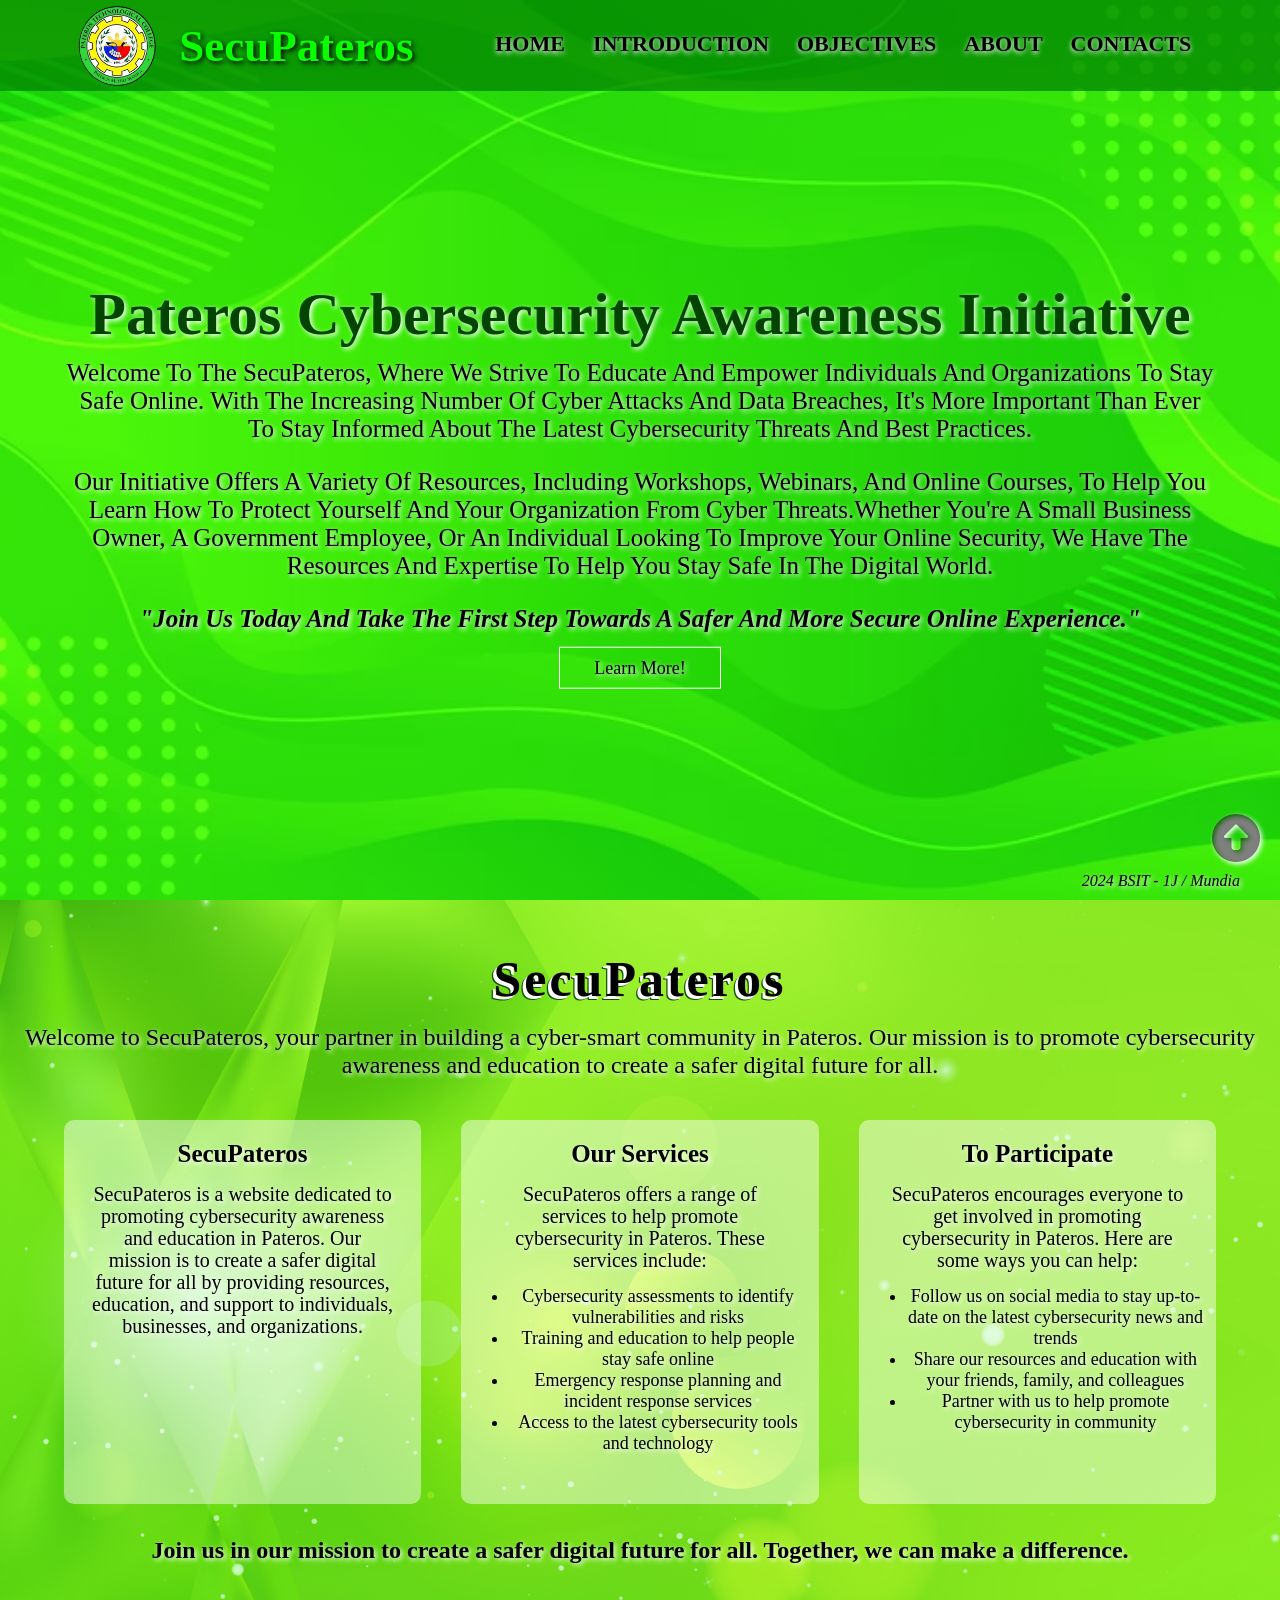
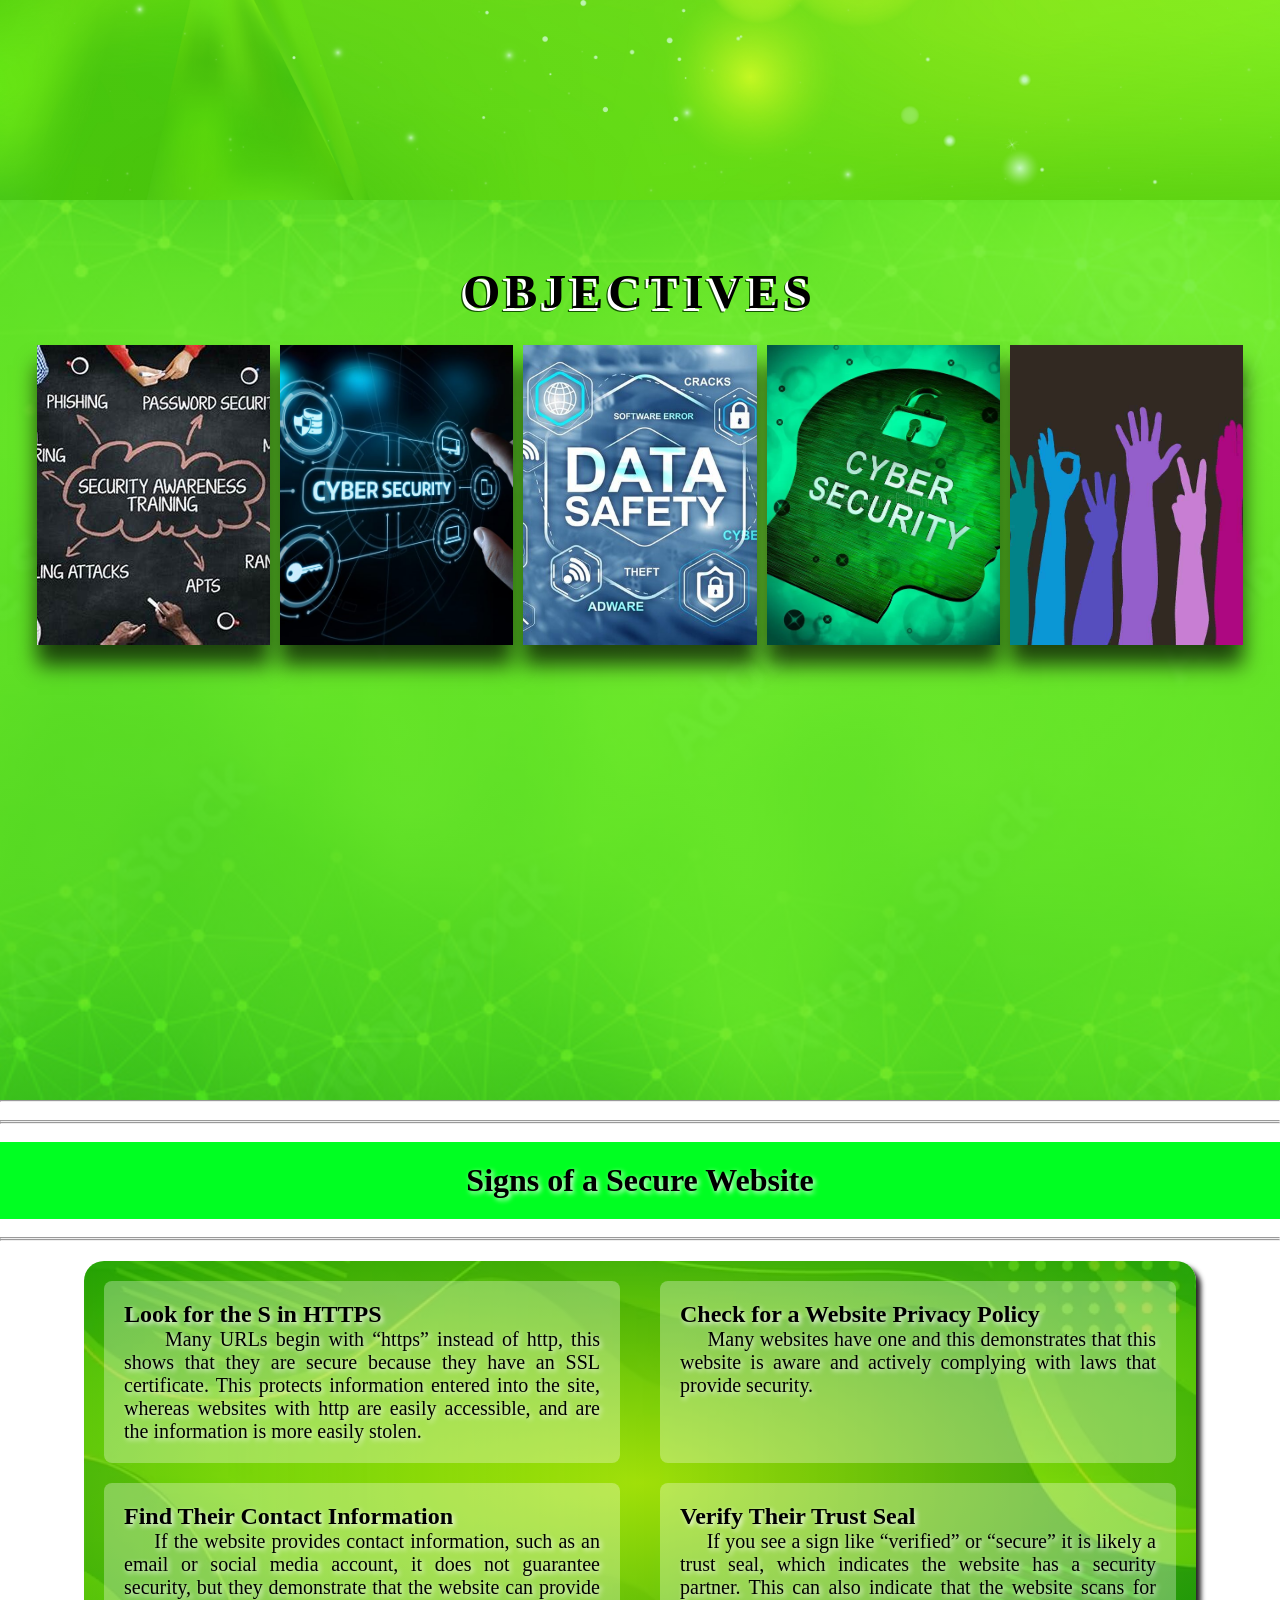
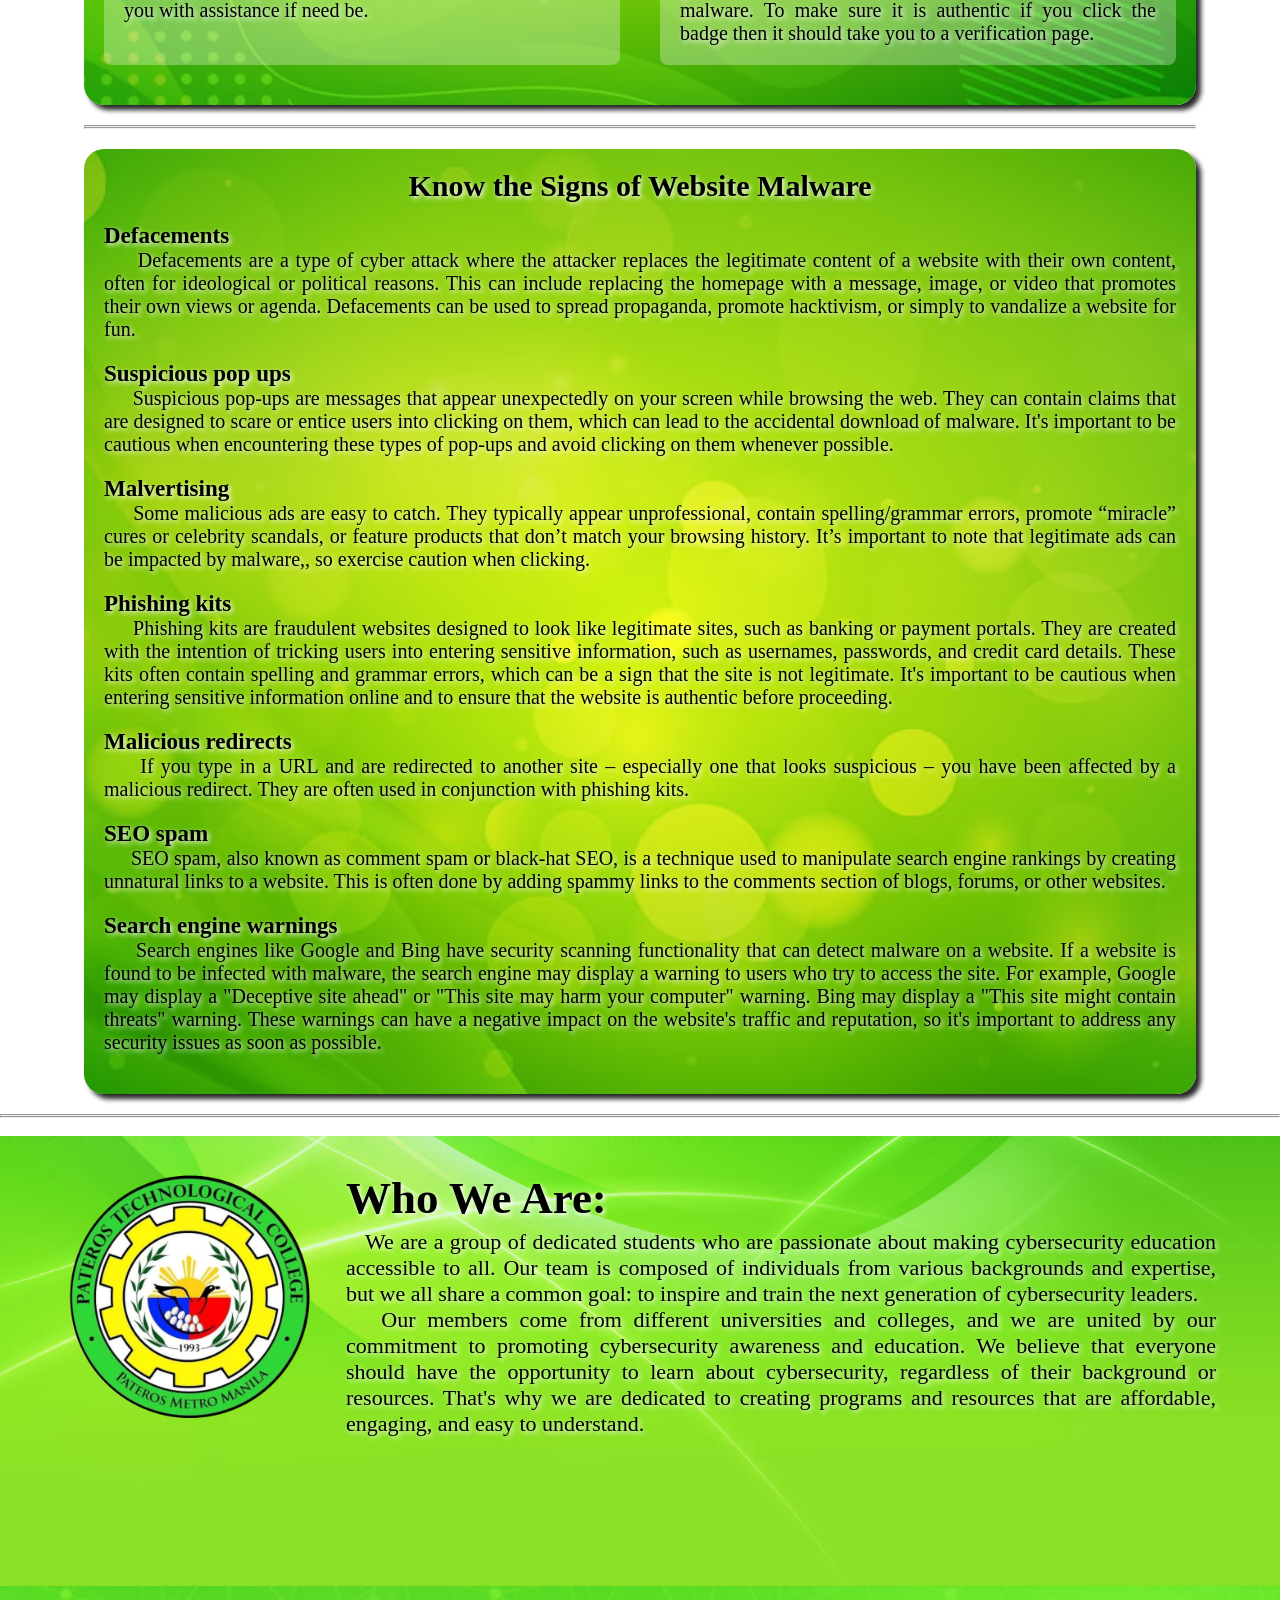
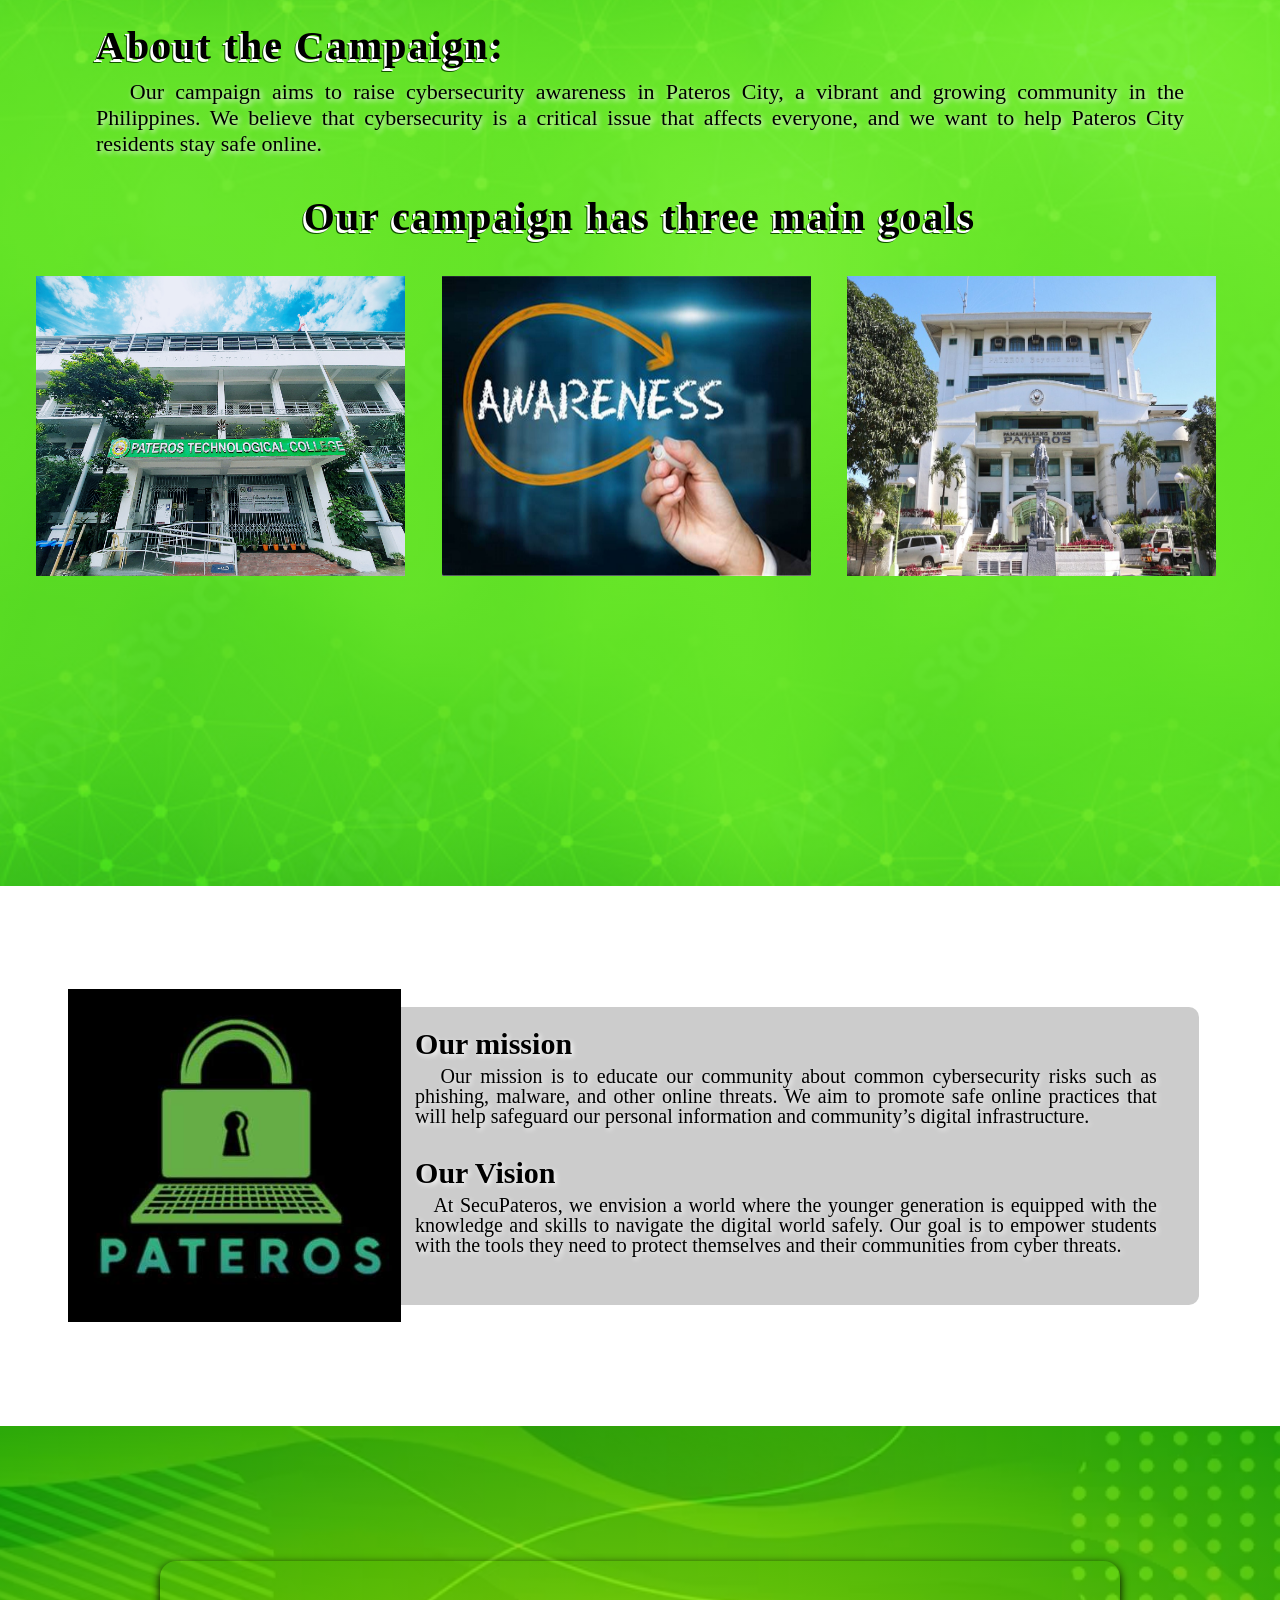
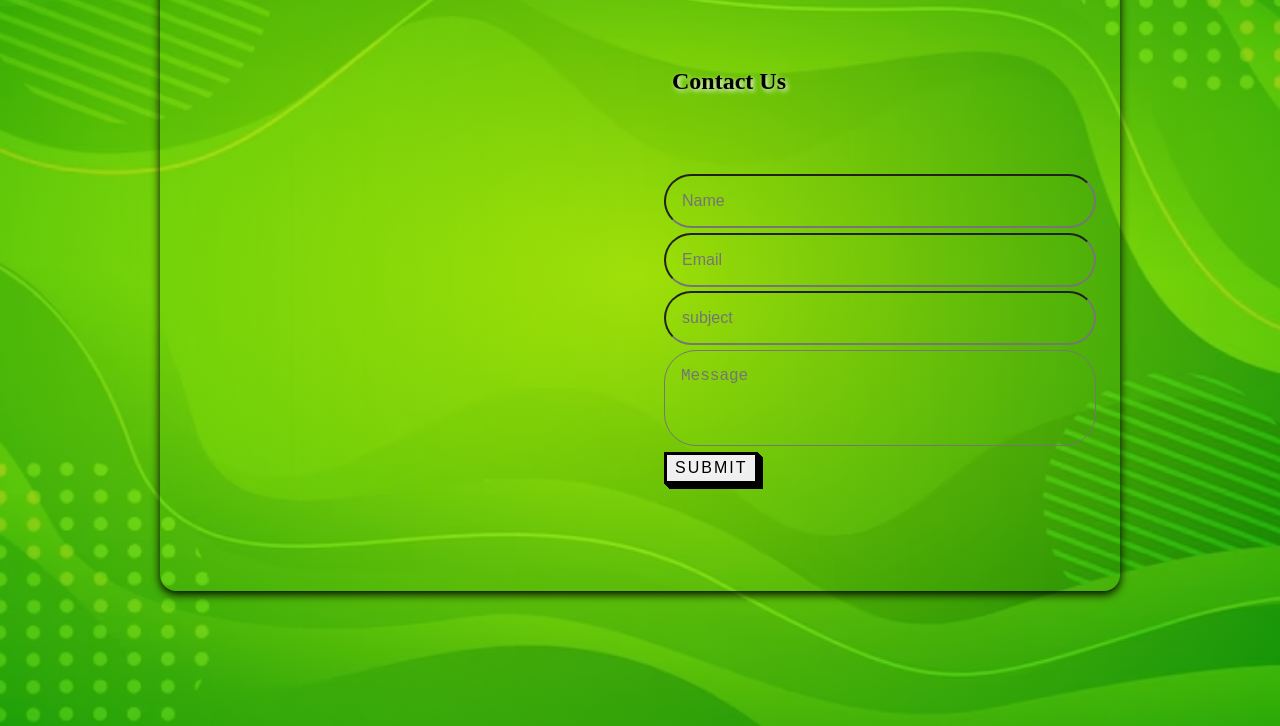
<file: index.html>
<!DOCTYPE html>
<html lang="en">
<head>
    <meta charset="UTF-8">
    <meta name="viewport" content="width=device-width, initial-scale=1.0">
    <title>SecuPateros</title>
    <link rel="stylesheet" href="style.css">
    <link rel="icon" sizes="195x195" href= "./img/SecLogo.png">
    <link rel="preconnect" href="https://fonts.googleapis.com">
    <link href="https://fonts.googleapis.com/css2?family=Merriweather:ital,wght@0,300;0,400;0,700;0,900;1,300;1,400;1,700;1,900&display=swap" rel="stylesheet">
    <link rel="stylesheet" href="https://cdnjs.cloudflare.com/ajax/libs/font-awesome/6.2.1/css/all.min.css">
    <script src="https://ajax.googleapis.com/ajax/libs/jquery/3.7.1/jquery.min.js"></script>
    <script src="https://maxcdn.bootstrapcdn.com/bootstrap/3.4.1/js/bootstrap.min.js"></script>

    <script src="https://cdnjs.cloudflare.com/ajax/libs/jquery/3.5.0/jquery.min.js" integrity="sha256-xNzN2a4ltkB44Mc/Jz3pT4iU1cmeR0FkXs4pru/JxaQ=" crossorigin="anonymous"></script>
</head>
<body>
    <section class="main-header" id="arrowupbtn">
        <nav>
            <a href="index.html"><img src="./img/ptclogo.png"></a>
            <label class="navtext">SecuPateros</label>
            <div class="nav-links" id="navLinks">
                <i class="fa fa-times" onclick="hideMenu()" id="hidefa"></i>
                <ul>
                    <li><a href="#arrowupbtn">HOME</a></li>
                    <li><a href="#introduction">INTRODUCTION</a></li>
                    <li><a href="#objbg">OBJECTIVES</a></li>
                    <li><a href="#aboutmain">ABOUT</a></li>
                    <li><a href="#contacts">CONTACTS</a></li>
                </ul>
            </div>
            <i class="fa fa-bars" onclick="showMenu()"></i>
        </nav>
        <div class="main-text" id="main-content">
            <h1>Pateros Cybersecurity Awareness Initiative</h1>
            <p>Welcome to the SecuPateros, where we strive to educate and empower individuals and organizations to stay safe online. With the increasing number of cyber attacks and data breaches, it's more important than ever to stay informed about the latest cybersecurity threats and best practices.</p>
            <p>Our initiative offers a variety of resources, including workshops, webinars, and online courses, to help you learn how to protect yourself and your organization from cyber threats.Whether you're a small business owner, a government employee, or an individual looking to improve your online security, we have the resources and expertise to help you stay safe in the digital world.</p>
            <p><em>"Join us today and take the first step towards a safer and more secure online experience."</em></p>
            <a href="#lesson-main" class="hero-btn">Learn More!</a>
        </div>
    </section>
<!------intro-------->
    <section class="intro-text" id="introbg">
        <h1 id="introduction">SecuPateros</h1>
        <p class="introwc">Welcome to SecuPateros, your partner in building a cyber-smart community in Pateros. Our mission is to promote cybersecurity awareness and education to create a safer digital future for all.</p>

        <div class="intro-row">
            <div class="intro-col" class="introul">
                <h3>SecuPateros</h3>
                <p>SecuPateros is a website dedicated to promoting cybersecurity awareness and education in Pateros. Our mission is to create a safer digital future for all by providing resources, education, and support to individuals, businesses, and organizations.</p>
            </div>
            <div class="intro-col">
                <h3>Our Services</h3>
                <p>SecuPateros offers a range of services to help promote cybersecurity in Pateros. These services include:
                <ul style="list-style-type:disc;" class="introul">
                    <li>Cybersecurity assessments to identify vulnerabilities and risks</li>
                    <li>Training and education to help people stay safe online</li>
                    <li>Emergency response planning and incident response services</li>
                    <li>Access to the latest cybersecurity tools and technology</li>
                </ul>
            </p>
            </div>
            <div class="intro-col">
                <h3>To Participate</h3>
                <p>SecuPateros encourages everyone to get involved in promoting cybersecurity in Pateros. Here are some ways you can help:</p>
                <ul style="list-style-type:disc;" class="introul">
                    <li>Follow us on social media to stay up-to-date on the latest cybersecurity news and trends</li>
                    <li>Share our resources and education with your friends, family, and colleagues</li>
                    <li>Partner with us to help promote cybersecurity in community</li>
                </ul>
            </div>
        </div>
        <h2 class="introh2">Join us in our mission to create a safer digital future for all. Together, we can make a difference.</h2>
    </section>
<!----objectives----->
    <section class="obj-main" id="objbg">
        <h1 class="obj-h1">OBJECTIVES</h1>
        <div class="obj-text">
            <div class="wrapper-row">
                <div class="wrapper-col">
                    <div class="obj-img">
                        <img src="./img/wrap1.jpg">
                        <div class="obj-content">
                            <h1>Education and Awareness</h1>
                            <p>Provide education and awareness about the dangers of cyber security to expand knowledge and awareness among individuals</p>
                        </div>
                    </div>
                </div>
                <div class="wrapper-col">
                    <div class="obj-img">
                        <img src="./img/wrap2.jpeg">
                        <div class="obj-content">
                            <h1>Network Protection</h1>
                            <p>Advance getting it and significance of network protection by offering reasonable direction and answers for defend people and associations against digital dangers </p>
                        </div>
                    </div>
                </div>
                <div class="wrapper-col">
                    <div class="obj-img">
                        <img src="./img/wrap3.jpg">
                        <div class="obj-content">
                            <h1>Offer ordinary updates and data</h1>
                            <p>Offer ordinary updates and data on arising dangers and advances in the field of digital protection to keep up with client availability and security .</p>
                        </div>
                    </div>
                </div>
                <div class="wrapper-col">
                    <div class="obj-img">
                        <img src="./img/wrap4.jpg">
                        <div class="obj-content">
                            <h1>Online Security</h1>
                            <p>Cultivate a culture of online security where people team up to safeguard themselves and their networks against digital assaults</p>
                        </div>
                    </div>
                </div>
                <div class="wrapper-col">
                    <div class="obj-img">
                        <img src="./img/wrap5.jpeg">
                        <div class="obj-content">
                            <h1>Active Participation</h1>
                            <p>Encourage active participation and engagement from individuals and organizations to address challenges and opportunities in the field of cyber security</p>
                        </div>
                    </div>
                </div>
            </div>
        </div>
    </section>
    <hr>
<!-----Lesson 1----->
    <br><hr><hr><br>
    <header id="lesson-main">
        <h1>Signs of a Secure Website</h1>
    </header>
    <br><hr><hr>
<div class="content-lesson">
    <section class="lessons">
        <div class="lesson">
            <h2>Look for the S in HTTPS</h2>
            <p>&nbsp; &nbsp; &nbsp;Many URLs begin with “https” instead of http, this shows that they are secure because they have an SSL certificate. This protects information entered into the site, whereas websites with http are easily accessible, and are the information is more easily stolen.</p>
        </div>
        <div class="lesson">
            <h2>Check for a Website Privacy Policy</h2>
            <p>&nbsp; &nbsp; &nbsp;Many websites have one and this demonstrates that this website is aware and actively complying with laws that provide security.</p>
        </div>
        <div class="lesson">
            <h2>Find Their Contact Information</h2>
            <p>&nbsp; &nbsp; &nbsp;If the website provides contact information, such as an email or social media account, it does not guarantee security, but they demonstrate that the website can provide you with assistance if need be.</p>
        </div>
        <div class="lesson">
            <h2>Verify Their Trust Seal</h2>
            <p>&nbsp; &nbsp; &nbsp;If you see a sign like “verified” or “secure” it is likely a trust seal, which indicates the website has a security partner. This can also indicate that the website scans for malware. To make sure it is authentic if you click the badge then it should take you to a verification page.</p>
        </div>
    </section>
    <hr><hr>
    <section class="lesson-1">
        <h1>Know the Signs of Website Malware</h1>
        <div>
            <h2>Defacements</h2>
            <p>&nbsp; &nbsp; &nbsp;Defacements are a type of cyber attack where the attacker replaces the legitimate content of a website with their own content, often for ideological or political reasons. This can include replacing the homepage with a message, image, or video that promotes their own views or agenda. Defacements can be used to spread propaganda, promote hacktivism, or simply to vandalize a website for fun.</p>
            <h2>Suspicious pop ups</h2>
            <p>&nbsp; &nbsp; &nbsp;Suspicious pop-ups are messages that appear unexpectedly on your screen while browsing the web. They can contain claims that are designed to scare or entice users into clicking on them, which can lead to the accidental download of malware. It's important to be cautious when encountering these types of pop-ups and avoid clicking on them whenever possible.</p>
            <h2>Malvertising</h2>
            <p>&nbsp; &nbsp; &nbsp;Some malicious ads are easy to catch. They typically appear unprofessional, contain spelling/grammar errors, promote “miracle” cures or celebrity scandals, or feature products that don’t match your browsing history. It’s important to note that legitimate ads can be impacted by malware,, so exercise caution when clicking.</p>
            <h2>Phishing kits</h2>
            <p>&nbsp; &nbsp; &nbsp;Phishing kits are fraudulent websites designed to look like legitimate sites, such as banking or payment portals. They are created with the intention of tricking users into entering sensitive information, such as usernames, passwords, and credit card details. These kits often contain spelling and grammar errors, which can be a sign that the site is not legitimate. It's important to be cautious when entering sensitive information online and to ensure that the website is authentic before proceeding.</p>
            <h2>Malicious redirects</h2>
            <p>&nbsp; &nbsp; &nbsp;If you type in a URL and are redirected to another site – especially one that looks suspicious – you have been affected by a malicious redirect. They are often used in conjunction with phishing kits.</p>
            <h2>SEO spam</h2>
            <p>&nbsp; &nbsp; &nbsp;SEO spam, also known as comment spam or black-hat SEO, is a technique used to manipulate search engine rankings by creating unnatural links to a website. This is often done by adding spammy links to the comments section of blogs, forums, or other websites.</p>
            <h2>Search engine warnings</h2>
            <p>&nbsp; &nbsp; &nbsp;Search engines like Google and Bing have security scanning functionality that can detect malware on a website. If a website is found to be infected with malware, the search engine may display a warning to users who try to access the site. For example, Google may display a "Deceptive site ahead" or "This site may harm your computer" warning. Bing may display a "This site might contain threats" warning. These warnings can have a negative impact on the website's traffic and reputation, so it's important to address any security issues as soon as possible.</p>
        </div>
    </section>
</div>
<hr><hr>
    <br>
<!-----About 1------>
    <section class="about-main" id="aboutmain">
        <br><br>
        <div class="about-1">
            <div>
                <img src="./img/ptclogo.png" alt="PTC LOGO" class="about-logo">
            </div>
            <div class="about-text">
                <h1>Who We Are:</h1>
                <p>&nbsp;&nbsp;&nbsp;We are a group of dedicated students who are passionate about making cybersecurity education accessible to all. Our team is composed of individuals from various backgrounds and expertise, but we all share a common goal: to inspire and train the next generation of cybersecurity leaders.
                <br>&nbsp;&nbsp;&nbsp;Our members come from different universities and colleges, and we are united by our commitment to promoting cybersecurity awareness and education. We believe that everyone should have the opportunity to learn about cybersecurity, regardless of their background or resources. That's why we are dedicated to creating programs and resources that are affordable, engaging, and easy to understand.</p>
            </div>
        </div>
    </section>
<!-----About 2------>
    <section class="about-main2">
        <br><br>
        <div class="about-title">
            <h1>About the Campaign:</h1>
            <p>&nbsp;&nbsp;&nbsp;Our campaign aims to raise cybersecurity awareness in Pateros City, a vibrant and growing community in the Philippines. We believe that cybersecurity is a critical issue that affects everyone, and we want to help Pateros City residents stay safe online.</p>
            <br><br>
            <h1 class="about-h1">Our campaign has three main goals</h1>
        </div>
        <div class="about-contmain">
            <div class="about-container">
                <img src="./img/about1.png" class="about-img">
                <div class="about-overlay">
                    <h1>Education</h1>
                    <h4>We want to provide Pateros City residents with the knowledge and skills they need to protect themselves online. We will offer a series of workshops, webinars, and other educational resources that cover topics such as password management, phishing prevention, and safe browsing practices.</h4>
                </div>
            </div>
            <div class="about-container">
                <img src="./img/about2.jpg" class="about-img">
                <div class="about-overlay">
                    <h1>Awareness</h1>
                    <h4>We want to raise awareness about the importance of cybersecurity in Pateros City. We will work with local organizations, schools, and businesses to promote cybersecurity best practices and to encourage residents to take steps to protect themselves online.</h4>
                </div>
            </div>
            <div class="about-container">
                <img src="./img/about3.jpg" class="about-img">
                <div class="about-overlay">
                    <h1>Community</h1>
                    <h4>We want to build a strong and supportive cybersecurity community in Pateros City. We will create opportunities for residents to connect, share ideas, and learn from each other. We will also work to establish partnerships with local organizations and businesses to ensure that our campaign has a lasting impact.</h4>
                </div>
            </div>
        </div>
    </section>
<!-----About 2------>
    <section class="about-main3">
        <div class="about-inner">
            <h1>Our mission</h1>
            <p class="about-text2">&nbsp;&nbsp;&nbsp;Our mission is to educate our community about common cybersecurity risks such as phishing, malware, and other online threats. We aim to promote safe online practices that will help safeguard our personal information and community’s digital infrastructure.</p>
            <h1>Our Vision</h1>
            <p class="about-text2">&nbsp;&nbsp;&nbsp;At SecuPateros, we envision a world where the younger generation is equipped with the knowledge and skills to navigate the digital world safely. Our goal is to empower students with the tools they need to protect themselves and their communities from cyber threats.</p>
        </div>
    </section>
<!-----Contacts----->
    <section class="contact-main" id="contacts">
            <div class="contact">
                <div class="map">
                    <iframe src="https://www.google.com/maps/embed?pb=!1m18!1m12!1m3!1d3861.8126627519896!2d121.06654847402329!3d14.552703085927975!2m3!1f0!2f0!3f0!3m2!1i1024!2i768!4f13.1!3m3!1m2!1s0x3397c8863fae6025%3A0xe4f1a76191156148!2sPateros%20Technological%20College!5e0!3m2!1sen!2sph!4v1712935397041!5m2!1sen!2sph" width="600" height="450" style="border:0;" allowfullscreen="" loading="lazy" referrerpolicy="no-referrer-when-downgrade"></iframe>
                </div>
                <div class="contact-form">
                    <h1>Contact Us</h1>
                    <form action="https://api.web3forms.com/submit" method="POST">
                        <input type="hidden" name="access_key" value="ebc862d8-4a2f-4a2f-9264-aa3b1648b2f8">
                        <input type="text" name="name" placeholder="Name">
                        <input type="email" name="email" placeholder="Email">
                        <input type="text" name="subject" placeholder="subject">
                        <textarea name="message" placeholder="Message"></textarea>
                        <button type="submit" class="button-54">Submit</button>
                    </form>
                </div>
            </div>   
    </section>
<!------AUTO UP------>
    <a class="btnup" href="#arrowupbtn"><i class="fa-solid fa-circle-up"></i></a>
<!------Footer--------->
    <footer>
        <p><em>2024 BSIT - 1J / Mundia &nbsp; &nbsp; &nbsp; &nbsp; &nbsp; </em></p>
    </footer>
    <script src="script.js"></script>
</body>
</html>
</file>
<file: style.css>
@import url('https://fonts.googleapis.com/css2?family=Merriweather:ital,wght@0,300;0,400;0,700;0,900;1,300;1,400;1,700;1,900&display=swap');
html, body {

    scroll-behavior: smooth;
}
*{
    margin: 0;
    padding: 0;
    box-sizing: border-box;
    text-shadow: 2px 2px 5px #fff;
}
/*--------UP BUTTON---------*/
.btnup{
    position: fixed;
    background-color: transparent;
    bottom: 20px;
    right: 20px;
    text-decoration: none;
    text-align: center;
    line-height: 80px;
    font-size:48px;
    color: hsla(0, 0%, 0%, 0.5);
    text-shadow: 2px 2px 5px #000000;
}
@media (max-width: 400px){
    .btnup{
        font-size: 30px;
    }
}
/*---------FOOTER---------*/
footer {
    position: fixed;
    bottom: 0;
    right: 0;
    height: 28px;
    z-index: 1000;
}

footer p {
	margin: 0;
}
@media (max-width: 700px){
    footer {
        position: fixed;
        bottom: 0;
        right: 0;
        height: 15px;
        z-index: 1000;
        margin: 0;
    }
}
@media (max-width: 400px){
    footer {
        position: fixed;
        bottom: 0;
        right: 0;
        height: 15px;
        z-index: 1000;
        margin-bottom: 1em;
    }
}
/*------MAIN--------*/
.main-header{
    min-height: 100vh;
    width: 100%;
    background-image: linear-gradient(rgba(30, 255, 0, 0.5),rgba(30, 255, 0, 0.5)),url(./img/bgmain.jpg);
    background-position: center;
    background-size: cover;
    position: relative;
}
nav{
    display: flex;
    padding: 1% 6%;
    justify-content: space-between;
    align-items: center;
    background-color: rgba(0, 128, 0, 0.719);
}
nav .navtext{
    color: #09ff00;
    font-size: 45px;
    text-shadow: 2px 2px 5px #000000;
    font-weight: bolder;
    margin-inline-start: .5em;
    
}
nav img{
    width: 80px;
    margin-top: -.5em;
    margin-bottom: -.5em;
    float: left;
}
.nav-links{
    flex: 1;
    text-align: end;
}
.nav-links ul li{
    list-style: none;
    display: inline-block;
    padding: 8px 12px;
    position: relative;
}
.nav-links ul li a{
    color: #000000;
    text-decoration: none;
    font-size: 22px;
    text-shadow: 0px 2px 5px rgb(255, 255, 255);
    font-weight: bold;
}
.nav-links ul li::after{
    content:'';
    inline-size: 0%;
    block-size: 3px;
    background: #3cff00;
    display: block;
    margin: auto;
    transition: 0.2s;
}
.nav-links ul li:hover::after{
    inline-size: 100%;
}
/*----------Main---------*/
.main-text{
    width: 90%;
    color: rgb(2, 68, 0);
    position: absolute;
    top: 50%;
    left: 50%;
    transform: translate(-50%,-50%);
    text-align: center;
    text-shadow: 3px 3px 15px rgba(255, 255, 255, 0.685);
    font-weight: 400;
    text-transform: capitalize;
}
.main-text h1{
    font-size: 60px;
    margin-top: 5%;
    text-shadow: 2px 2px 5px #ffffff;
}
.main-text p{
    margin: 10px 0 25px;
    font-size: 25px;
    color: rgb(0, 0, 0);
}
.main-text em{
    font-weight: bolder;
}
.hero-btn{
    display: absolute;
    text-decoration: none;
    color: rgb(0, 0, 0);
    border: 1px solid #fff;
    padding: 10px 34px;
    font-size: 18px;
    background: transparent;
    cursor: pointer;
}
.hero-btn:hover{
    border: 1px solid rgb(5, 59, 0);
    background: rgb(9, 255, 0);
    transition: 1.8s;
    font-weight: bold;
    box-shadow: 10px 10px rgb(0, 68, 0);
}
nav .fa{
    display: none;
}
@media (max-width: 700px) {
    .main-header{
        min-height: 140vh;
        width: 100%;
    }
    nav .navtext{
        font-size: 38px;
        margin-left: -6em;
    }
    .main-text h1{
        font-size: 45px;
    }
    .nav-links ul li{
        display: block;
        text-align: center;
    }
    .nav-links{
        position: fixed;
        background: rgba(0, 128, 0, 0.719);
        height: 100vh;
        width: 300px;
        top: 0;
        right: -300px;
        z-index: 2;
        transition: 1s;
    }
    nav .fa{
        display: block;
        color: #09ff00;
        margin: 10px;
        font-size: 22px;
        cursor: pointer;
        align-items: right;
    }
    .nav-links ul{
        padding: 30px;
    }
    .nav-links #hidefa{
        padding-top: 2em;
        padding-right: 2em;
    }
    .main-text p{
        font-size: 24px;
    }
    .main-text a{
        margin-bottom: 5%;
    }
}
@media (max-width: 400px) {
    .main-header{
        min-height: 125vh;
        width: 100%;
    }
    nav .navtext{
        font-size: 30px;
        margin-left: -2em;
    }
    .main-text h1{
        font-size: 30px;
        margin-top: 5%;
    }
    .main-text p{
        font-size: 18px;
    }
    .nav-links #hidefa{
        padding-top: 2em;
        padding-right: 2em;
        font-size: 20px;
    }
    nav img{
        width: 50px;
        margin-top: .1em;
        margin-bottom: .1em;
        float: left;
    }
    .nav-links{
        width: 250px;
        right: -250px;
    }
    nav .fa{
        display: block;
        color: #09ff00;
        margin: 5px;
        font-size: 15px;
    }
}

/*-------INTRODUCTION-------*/
.intro-text{
    inline-size: 80%;
    margin: auto;
    text-align: center;
    padding-block-start: 50px;
}
#introbg{
    min-block-size: 100vh;
    inline-size: 100%;
    background-image: linear-gradient(rgba(61, 233, 38, 0.3),rgba(61, 233, 38, 0.3)),url(./img/bg1.jpg);
    background-position: center;
    background-size: cover;
    position: relative;
}
.intro-text h1{
    font-size: 50px;
    font-weight: 600;
    color: #000000;
    letter-spacing: 3px;

    --x-offset: -0.0625em;
    --y-offset: 0.0625em;
    --stroke: 0.025em;
    --background-color: white;
    --stroke-color: rgb(19, 83, 0);
    text-shadow: 
    
    var(--x-offset)
    var(--y-offset)
    0px
    var(--background-color), 
    
    calc( var(--x-offset) - var(--stroke) )
    calc( var(--y-offset) + var(--stroke) )
    0px
    var(--stroke-color);
}
@supports ( text-shadow: 1px 1px 1px 1px black ) {
    h1 {
      text-shadow:
        
        var(--x-offset)
        var(--y-offset)
        0px
        0px
        var(--background-color), 
        
        var(--x-offset) 
        var(--y-offset)
        var(--stroke)
        0px
        var(--stroke-color);
      
    }
}
.intro-text h3{
    font-size: 25px;
    font-weight: 600;
    color: #000000;
}
.intro-text p{
    color: #000000;
    font-size: 20px;
    font-weight: 300;
    line-height: 22px;
    padding: 15px;
}
.intro-text .introwc{
    color: #000000;
    font-size: 24px;
    font-weight: 300;
    line-height: 28px;
    padding: 15px;
}
.intro-row{
    display: flex;
    justify-content: space-between;
    margin-block-start: 2%;
    margin-inline-start: 5%;
    margin-inline-end: 5%;
}
.intro-col{
    flex-basis: 31%;
    background:rgba(255, 255, 255, 0.459);
    border-radius: 10px;
    margin-block-end: 5%;
    padding: 20px 12px;
    box-sizing: border-box;
}
.introul{
    margin-inline-start: 2em;
    position: relative;
    font-size: 18px;
}
.introh2{
    margin-block-start: -1em;
}
.intro-col:hover{
    box-shadow: 5px 5px 20px 5px rgba(0, 0, 0, .5);
}
@media (max-width: 700px) {
    .intro-row{
        flex-direction: column;
        margin-block-end: 3%;
    }
}
/*-------Objective-------*/
/*.obj-text{
    inline-size: 100vh;
    block-size: 100vh;
    margin: auto;
    text-align: center;
    padding-block-start: 50px;
}
.wrapper-row{
    display: flex;
    justify-content: space-between;
    margin-block-start: 2%;
    margin-inline-start: 5%;
    margin-inline-end: 5%;
}
.wrapper-col{
    display: flex;
    justify-content: space-between;
    align-items: center;
    flex-direction: column;
    flex-basis: 31%;
}
.obj-img{
    inline-size: 500px;
    position: relative;
}
.obj-img img{
    inline-size: 250px;
    block-size: 150px;
    display: block;
    margin: auto;
}
.obj-content{
    inline-size: 100%;
    block-size: 100%;
    inset-block-start: 0;
    inset-inline-start: 0;
    position: absolute;
    background-color: rgba(0, 0, 0, .5);
    display: flex;
    justify-content: center;
    align-items: row;
    opacity: 0;
    transition: 0.6s;
}
.obj-content:hover{
    opacity: 1;
}
.obj-content h1{
    font-size: 28px;
    color:#09ff00;
}
.obj-content p{
    font-size: 18px;
    color: #fff;
}
.obj-content>*{
    transform:translate(25px);
    transition: transform 0.6s;
}
.obj-content:hover>*{
    transform:translateY(0px);
}*/
.obj-main{
    inline-size: 100%;
    block-size: 100vh;
    background-image: linear-gradient(rgba(61, 233, 38, 0.65),rgba(61, 233, 38, 0.65)),url(./img/bggl.jpg);
    background-position: center;
    background-size: cover;
}
.obj-text{
    display: flex;
    justify-content: center;
    align-items: center;
}
/*.obj-h1{
    text-align: center;
    font-size: 48px;
    padding-block-start: 5%;
    letter-spacing: 5px;
    text-transform: uppercase;
    animation: mover 1s linear infinite;
    color: #09ff00;
}
@keyframes mover{
    0%{
        text-shadow: 0px px 40px rgb(91, 255, 58);
    }
    25%{
        text-shadow: 0px 0px 40px rgb(62, 255, 24);
    }
    50%{
        text-shadow: 0px 0px 40px rgb(37, 221, 0);
    }
    75%{
        text-shadow: 0px 0px 40px rgb(24, 145, 0);
    }
    100%{
        text-shadow: 0px 0px 40px rgb(43, 255, 0);
    }
}*/
.obj-h1{
    text-align: center;
    font-size: 48px;
    letter-spacing: 5px;
    padding-block-start: 5%;
    --x-offset: -0.0625em;
    --y-offset: 0.0625em;
    --stroke: 0.025em;
    --background-color: white;
    --stroke-color: rgb(19, 83, 0);
    text-shadow: 
    
    var(--x-offset)
    var(--y-offset)
    0px
    var(--background-color), 
    
    calc( var(--x-offset) - var(--stroke) )
    calc( var(--y-offset) + var(--stroke) )
    0px
    var(--stroke-color);
}
@supports ( text-shadow: 1px 1px 1px 1px black ) {
    h1 {
      text-shadow:
        
        var(--x-offset)
        var(--y-offset)
        0px
        0px
        var(--background-color), 
        
        var(--x-offset) 
        var(--y-offset)
        var(--stroke)
        0px
        var(--stroke-color);
      
    }
  }
.wrapper-row{
    display: flex;
    inline-size: 95%;
    justify-content: space-around;
    margin-block-start: 2%;
}
.wrapper-col{
    inline-size: 300px;
    block-size: 300px;
    padding: 2rem 1rem;
    background: #000000;
    position: relative;
    display: flex;
    align-items: flex-end;
    box-shadow: 0px 20px 20px rgba(0, 0, 0, .7);
    transition: 0.5s ease-in-out;
    margin-inline-start: 5px;
    margin-inline-end: 5px;
}
.wrapper-col:hover{
    transform: translateY(20px);
}
.wrapper-col:before{
    content: "";
    position: absolute;
    inset-block-start: 0;
    inset-inline-start: 0;
    display: block;
    z-index: 2;
    transition: 0.5s all;
    opacity: 0;
    inline-size: 100%;
    block-size: 100%;
    background: linear-gradient(rgba(51, 255, 0, 0.7),rgba(51, 255, 0, 0.7));
    box-shadow: 5px 20px 20px rgba(0, 0, 0, .7);
}
.wrapper-col:hover:before{
    opacity: 1;
}
.wrapper-col img{
    inline-size: 100%;
    block-size: 100%;
    object-fit: cover;
    position: absolute;
    inset-block-start: 0;
    inset-inline-start: 0;
}
.wrapper-col .obj-content{
    position: relative;
    z-index: 3;
    color: rgb(0, 0, 0);
    text-shadow: 3px 3px 15px rgba(255, 255, 255, 0.7);
    opacity: 0;
    transform: translateY(30px);
    transition: 0.5s all;
    box-shadow: 5px 5px 5px 5px rgba(0, 0, 0, .7);
}
.wrapper-col:hover .obj-content{
    opacity: 1;
    transform: translateY(0px);
}
.wrapper-col .obj-content h1{
    text-align: center;
}
.wrapper-col .obj-content p{
    letter-spacing: 1px;
    font-size: 18px;
    margin-block-start: 8px;
    margin-block-end: 20px;
    line-height: 24px;
    text-align: center;
}
@media (max-width: 700px) {
    .obj-main{
        inline-size: 100%;
        block-size: 100%;
    }
    .wrapper-row{
        flex-direction: column;
        margin-block-end: 3%;
        align-items: center;
    }
    .wrapper-col{
        margin-block-start: 5%;
    }
}
/*--------About----------*/
.about-main{
    inline-size: 100%;
    block-size: 50vh;
    background-image: linear-gradient(rgba(61, 233, 38, 0.2),rgba(61, 233, 38, 0.2)),url(./img/banner1.jpg);
    background-position: center;
    background-size: cover;
    background-repeat: no-repeat;
}
.about-logo{
    inline-size: 250px;
    block-size: 250px;
    margin-inline-start: 5%;
    margin-inline-end: 2em;
    float: inline-start;
}
.about-main h1{
    font-size: 45px;
    font-weight: 700;
    color: #000000;
}
.about-main p{
    font-size: 22px;
    color: #000000;
    margin-right: 5%;
    text-align: justify;
    text-justify: inter-word;
    padding-top: 5px;
    font-weight: 500;
}
@media (max-width: 700px){
    .about-main{
        width: 100%;
        height: 100%;
    }
    .about-text{
        text-align: center;
        margin-left: 5%;
        margin-right: 5%;
        padding-bottom: 5%;
    }
    .about-logo{
        float: none;
        display: block;
        margin: 0 auto;
        margin-bottom: 5%;
    }
}
/*--------About2---------*/
.about-main2{
    inline-size: 100%;
    block-size: 100vh;
    background-image: linear-gradient(rgba(61, 233, 38, 0.65),rgba(61, 233, 38, 0.65)),url(./img/bggl.jpg);
    background-position: center;
    background-size: cover;
}
.about-title{
    inline-size: 85%;
    margin: auto;
}
.about-title h1{
    font-size: 40px;
    padding-block-start: 0;
    letter-spacing: 2px;
    --x-offset: -0.0625em;
    --y-offset: 0.0625em;
    --stroke: 0.025em;
    --background-color: white;
    --stroke-color: rgb(19, 83, 0);
    text-shadow: 
    
    var(--x-offset)
    var(--y-offset)
    0px
    var(--background-color), 
    
    calc( var(--x-offset) - var(--stroke) )
    calc( var(--y-offset) + var(--stroke) )
    0px
    var(--stroke-color);
}
@supports ( text-shadow: 1px 1px 1px 1px black ) {
    h1 {
      text-shadow:
        
        var(--x-offset)
        var(--y-offset)
        0px
        0px
        var(--background-color), 
        
        var(--x-offset) 
        var(--y-offset)
        var(--stroke)
        0px
        var(--stroke-color);
      
    }
}
.about-title .about-h1{
    text-align: center;
}
.about-title p{
    font-size: 22px;
    color: #000000;
    text-align: justify;
    text-justify: inter-word;
    padding-top: 10px;
    font-weight: 500;
}
.about-contmain{
    display: flex;
    inline-size: 95%;
    justify-content: space-around;
    margin-block-start: 0;
}
.about-container{
    margin: 3% 0 0 3%;
    position: relative;
    width: 100%;
}
.about-img{
    display: block;
    width: 100%;
    height: 300px;
}
.about-overlay{
    position: absolute;
    bottom: 0;
    left: 0;
    right: 0;
    background-color: rgba(60, 255, 0, 0.7);
    overflow: hidden;
    width: 100%;
    height: 0;
    transition: 1s ease;
}
.about-container:hover .about-overlay{
    height: 100%;
}
.about-container h1{
    width: 100%;
    margin-top: 5%;
    color: rgb(0, 0, 0);
    font-size: 4vw;
    text-align: center;
    transform: rotate(-5deg)skewX(-5deg);
}
.about-container h4{
    text-align: center;
    color: rgb(0, 0, 0);
    font-size: 1.4vw;
    margin: 5% 5% 0 5%;
    width: 90%;
    line-height: 1em;
    box-shadow: 0 2px 2px 5px rgba(255, 255, 255, 0.6);
}
.make-it-fast::after {
    box-shadow: 0 5px 15px rgba(251, 255, 0, 0.6);
    opacity: 0;
    transition: opacity 0.5s ease-in-out;
}
.make-it-fast:hover::after {
    opacity: 1;
}
@media (max-width: 700px){
    .about-contmain{
        flex-direction: column;
        align-items: center;
        margin: auto;
        display: flex;
        inline-size: 80%;
        justify-content: space-around;
        padding-bottom: 5%;
    }
    .about-main2{
        inline-size: 100%;
        block-size: 100%;
    }.about-container h1{
        color: rgb(0, 0, 0);
        font-size: 6vw;
    }
    .about-container h4{
        text-align: center;
        color: rgb(0, 0, 0);
        font-size: 3vw;
        margin: 5% 5% 5% 5%;
        width: 90%;
        line-height: 1em;
        box-shadow: 0 5px 5px 5px rgba(255, 255, 255, 0.6);
    }
    .about-title .about-h1{
        font-size: 35px;
    }
    .about-overlay{
        position: absolute;
        bottom: 0;
        left: 0;
        right: 0;
        background-color: rgba(60, 255, 0, 0.7);
        overflow: hidden;
        width: 100%;
        height: 0;
        transition: 1s ease;
    }
}
@media (max-width: 400px){
    .about-title .about-h1{
        font-size: 30px;
    }
    .about-container h4{
        font-size: 5vw;
    }
}
/*--------About3---------*/
.about-main3{
    inline-size: 93%;
    block-size: 60vh;
    background-position: center;
    background-size: cover;
    display: inline-flex;
    align-items: center;
}
.about-main3{
    background-image: url(./img/About-3.jpg);
    background-repeat: no-repeat;
    background-position: left;
    background-size: 28%;
    background-color: rgb(255, 255, 255);
    overflow: hidden;
    margin-left: 4.24em;
}
.about-inner{
    width: auto;
    padding: 20px;
    border-radius: 10px;
    background-color: rgba(0, 0, 0, 0.199);
    margin-right: 5%;
}
.about-inner h1{
    margin-bottom: 5px;
    font-size: 30px;
    font-weight: 900;
    margin-left: 30%;
}
.about-text2{
    font-size: 20px;
    color: black;
    line-height: 20px;
    text-align: justify;
    margin-bottom: 30px;
    margin-right: 2%;
    margin-left: 30%;
}
@media (max-width: 700px){
    .about-main3{
        inline-size: 100%;
        block-size: 100%;
    }
    .about-main3{
        background-repeat: no-repeat;
        background-position: center;
        background-color: rgb(51, 255, 0);
        overflow: none;
        margin-left: 0;
        margin-right: 0;
        background-image: none;
    }
    .about-inner{
        width: auto;
        padding: 0;
        border-radius: 0;
        background-color: rgba(0, 0, 0, 0.199);
        margin-right: 0;
    }
    .about-inner h1{
        margin-bottom: 5px;
        font-size: 30px;
        margin-left: 5%;
    }
    .about-text2{
        font-size: 18px;
        color: black;
        margin-bottom: 30px;
        margin-right: 5%;
        margin-left: 5%;
    }
}
/*--------Contacts-------*/
.contact-main{
    height: 100vh;
    width: 100%;
    display: flex;
    justify-content: center;
    align-items: center;
    background-position: center;
    background-size: cover;
    background-image: radial-gradient(rgba(255, 255, 0, 0.5),rgba(0, 128, 0, 0.5)), url(./img/bgmain.jpg);
}
.contact{
    height: 70vh;
    width: 75vw;
    box-shadow: 0 .2rem .6rem #000000;
    border-radius: 1rem;
    display: flex;
}
.map, .contact-form{
    width: 50%;
    height: 100%;
}
.map iframe{
    width: 100%;
    height: 100%;
}
.contact-form{
    background-color: var(rgba(255, 255, 0, 0.6));
    display: flex;
    flex-direction: column;
    justify-content: space-evenly;
    margin-top: 2em;
    text-shadow: 2px 2px 5px #000000;
}
.contact-form::before{
    position: absolute;
    top: 10%;
    left: -2.8rem;
    content: "";
    width: 0;
    height: 0;
    border: 1.4rem solid;
    border-right: 1.4rem solid var(rgba(255, 255, 0, 0.6));
}
.contact-form h1{
    color: #000000;
    font: 500 1.8rem;
    padding: 0 2rem;
}
.contact-form form{
    padding: 0 1.5rem; 
}
.contact-form input, .contact-form textarea{
    width: 100%;
    padding: 1rem;
    border: 1rem solid var(rgb(0, 128, 0));
    border-radius: 2rem;
    background-color: unset;
    color: rgb(0, 0, 0);
    font-size: 1rem;
    text-shadow: none;
    margin-bottom: .1rem;
}
.contact-form input:not(:first-child), .contact-form textarea, .contact-form button{
    margin-top: .2rem;
}
.contact-form textarea{
    height: 6rem;
    text-shadow: none;
    resize: none;
}
.contact-form button{
    /*background-color: var(rgb(0, 128, 0));
    padding: 1rem 2rem;
    color: rgb(0, 0, 0);
    border-radius: 2rem;
    border: none;
    margin-bottom: 4em;
    margin-top: 0em;
    font-weight: bold;
    text-transform: uppercase;*/
    font-family: "Open Sans", sans-serif;
    font-size: 16px;
    letter-spacing: 2px;
    text-decoration: none;
    text-transform: uppercase;
    color: #000;
    cursor: pointer;
    border: 3px solid;
    padding: 0.25em 0.5em;
    box-shadow: 1px 1px 0px 0px, 2px 2px 0px 0px, 3px 3px 0px 0px, 4px 4px 0px 0px, 5px 5px 0px 0px;
    position: relative;
    user-select: none;
    -webkit-user-select: none;
    touch-action: manipulation;
    margin-bottom: 4em;
    margin-top: 0em;
}
.contact-form button:active{
    box-shadow: 0px 0px 0px 0px;
    top: 5px;
    text-shadow: 2px 2px 5px #fff;
    left: 5px;
  }
@media (max-width: 700px){
    .map iframe{
        width: 100%;
        height: 50%;
        margin-top: 20%;
        margin-left: 1rem;
    }
    .contact{
        height: 50vh;
        width: 60vw;
    }
    .contact-main{
        height: 60vh;
    }
    .contact-form h1{
        color: #000000;
        font: 500 1rem;
        padding: 0 2rem;
    }
    .contact-form form{
        padding: 0 1.5rem; 
    }
    .contact{
        height: 55vh;
        width: 95vw;
    }
    .contact-form input, .contact-form textarea{
        width: 100%;
        padding: .5rem;
        background-color: unset;
        color: rgb(0, 0, 0);
        font-size: 15px;
        margin-bottom: 0;
    }
    .contact-form textarea{
        height: 2.5rem;
        resize: none;
    }
    .contact-form button{
        padding: 0.25em 0.75em;
    }
}
@media (max-width: 400px){
    .map iframe{
        margin-top: 40%;
        width: 100%;
        height: auto;
    }
    .contact{
        height: 90%;
        width: 90%;
        padding-bottom: 20em;
    }
}
/*------Lesson------*/
header {
    background-color: #00ff22;
    color: #000000;
    text-align: center;
    text-shadow: 2px 2px 5px #fff;
    padding: 20px 0;
}

.content-lesson {
    max-width: 90%;
    margin: 20px auto;
    padding: 0 20px;
}

.lessons {
    display: flex;
    flex-wrap: wrap;
    justify-content: space-between;
    max-width: 100%;
    margin: 20px auto;
    padding: 20px;
    background-image: radial-gradient(rgba(255, 255, 0, 0.5),rgba(0, 128, 0, 0.5)), url(./img/bgmain.jpg);
    border-radius: 20px;
    box-shadow: 5px 5px 5px rgba(0, 0, 0, 0.849);
    background-repeat: no-repeat;
    background-position: center;
    background-size: cover;
}
.lesson {
    width: calc(50% - 20px);
    margin-bottom: 20px;
    background-color: #ffffff4d;
    padding: 20px;
    border-radius: 8px;
    text-shadow: 2px 2px 5px #fff;
}
.lesson p{
    font-size: 20px;
    text-align: justify;
    text-shadow: 2px 2px 5px #fff;
}
.lesson-1 {
    max-width: 100%;
    margin: 20px auto;
    padding: 20px;
    background-image: radial-gradient(rgba(255, 255, 0, 0.5),rgba(0, 128, 0, 0.5)), url(./img/bg3.jpg);
    border-radius: 20px;
    box-shadow: 5px 5px 5px rgba(0, 0, 0, 0.849);
    background-repeat: no-repeat;
    background-position: center;
    background-size: cover;
}

.lesson-1 h1 {
    color: #000000;
    font-size: 30px;
    font-weight: bolder;
    text-align: center;
    text-shadow: 2px 2px 5px #fff;
}

.lesson-1 h2 {
    color: #000000;
    margin-top: 20px;
    font-size: 23px;
    text-align: left;
    text-shadow: 2px 2px 5px #fff;
}

.lesson-1 p {
    color: #000000;
    margin-bottom: 20px;
    font-size: 20px;
    text-align: justify;
    text-shadow: 2px 2px 5px #fff;
}
@media (max-width: 400px){
    .lesson-1 h1 {
        font-size: 25px;
    }
   .lesson-1 h2 {
        font-size: 20px;
    }
    .lesson-1 p {
        font-size: 18px;
    }
    .lesson {
        flex: 1 0 100%;
        text-align: center;
        font-size: 15px;
    }
}
</file>
